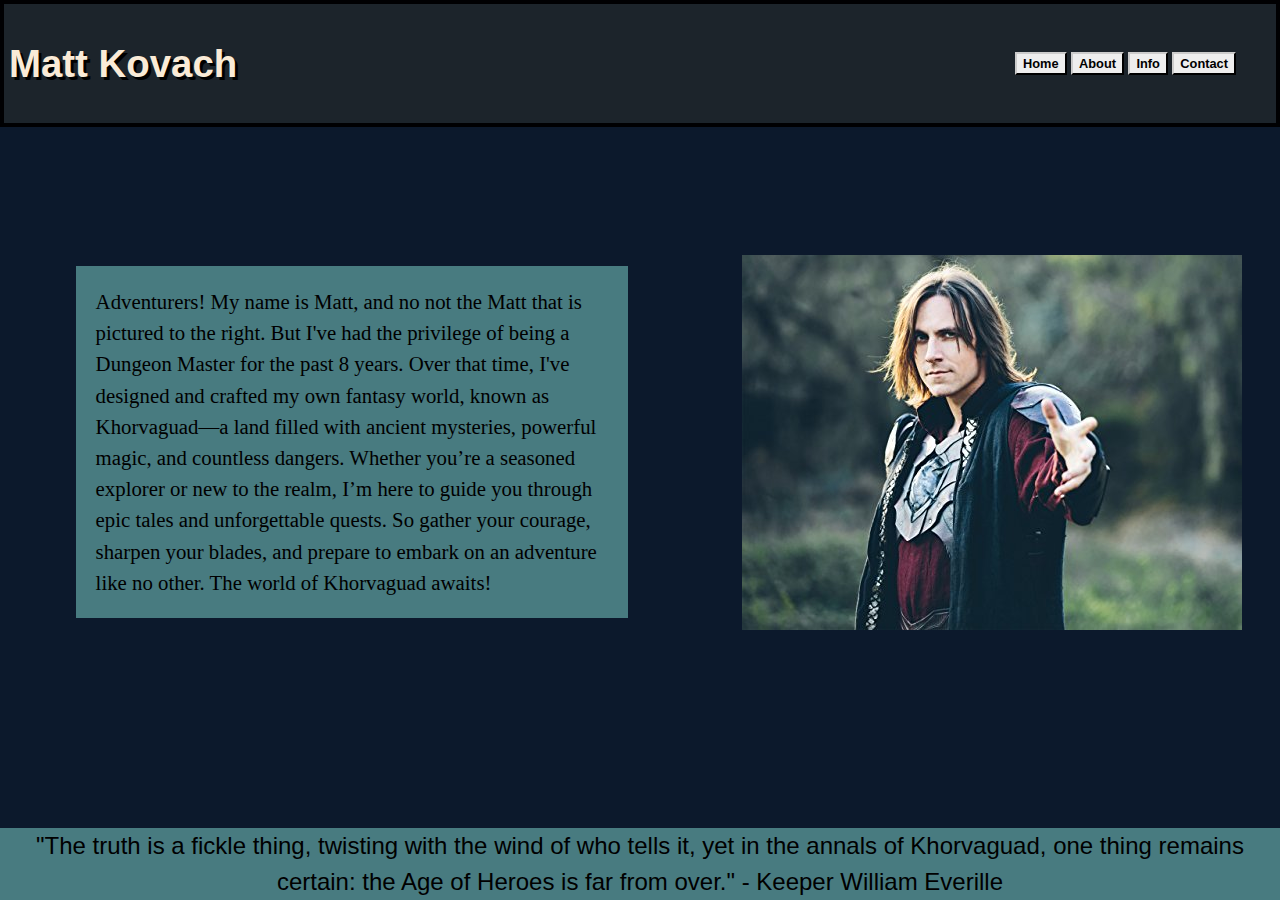
<file: index.html>
<html>
<head>
  <meta charset="UTF-8">
  <meta name="viewport" content="width=device-width, initial-scale=1.0">
  <title>Block 12</title>
  <link rel="stylesheet" href="./styles.css">
</head>
<body>
  <header>
    <nav>
      <h1>Matt Kovach</h1>
      <div class="nav">
        <label for="toggle">
          <img src="./images/hamburger.png" width="70vh" height="auto">
        </label>
        <input type="checkbox" id="toggle">
        <div class="menu">
        <a href="./index.html" class="button">Home</a>
        <a href="./about.html" class="button">About</a>
        <a href="./portfolio.html" class="button">Info</a>
        <a href="./contact.html" class="button">Contact</a>
        </div>
      </div>
    </nav>
  </header>

  <section id="index-body">
    <div id="index-words">
      Adventurers! My name is Matt, and no not the Matt that is pictured to the right. But I've had the privilege of being a Dungeon Master for the past 8 years. Over that time, I've designed and crafted my own fantasy world, known as Khorvaguad—a land filled with ancient mysteries, powerful magic, and countless dangers. Whether you’re a seasoned explorer or new to the realm, I’m here to guide you through epic tales and unforgettable quests. So gather your courage, sharpen your blades, and prepare to embark on an adventure like no other. The world of Khorvaguad awaits!
    </div>
    <img id="Matt-m" src="./images/MV5BNTVhNjc2YzctZGY1Yy00OGFiLWI0OTMtMjExYWYyMzU5M2ZlXkEyXkFqcGc@._V1_.jpg" alt="Matthew Mercer">
  </section>



  <footer>
    "The truth is a fickle thing, twisting with the wind of who tells it, yet in the annals of Khorvaguad, one thing remains certain: the Age of Heroes is far from over." - Keeper William Everille
  </footer>

</body>
</html>
</file>
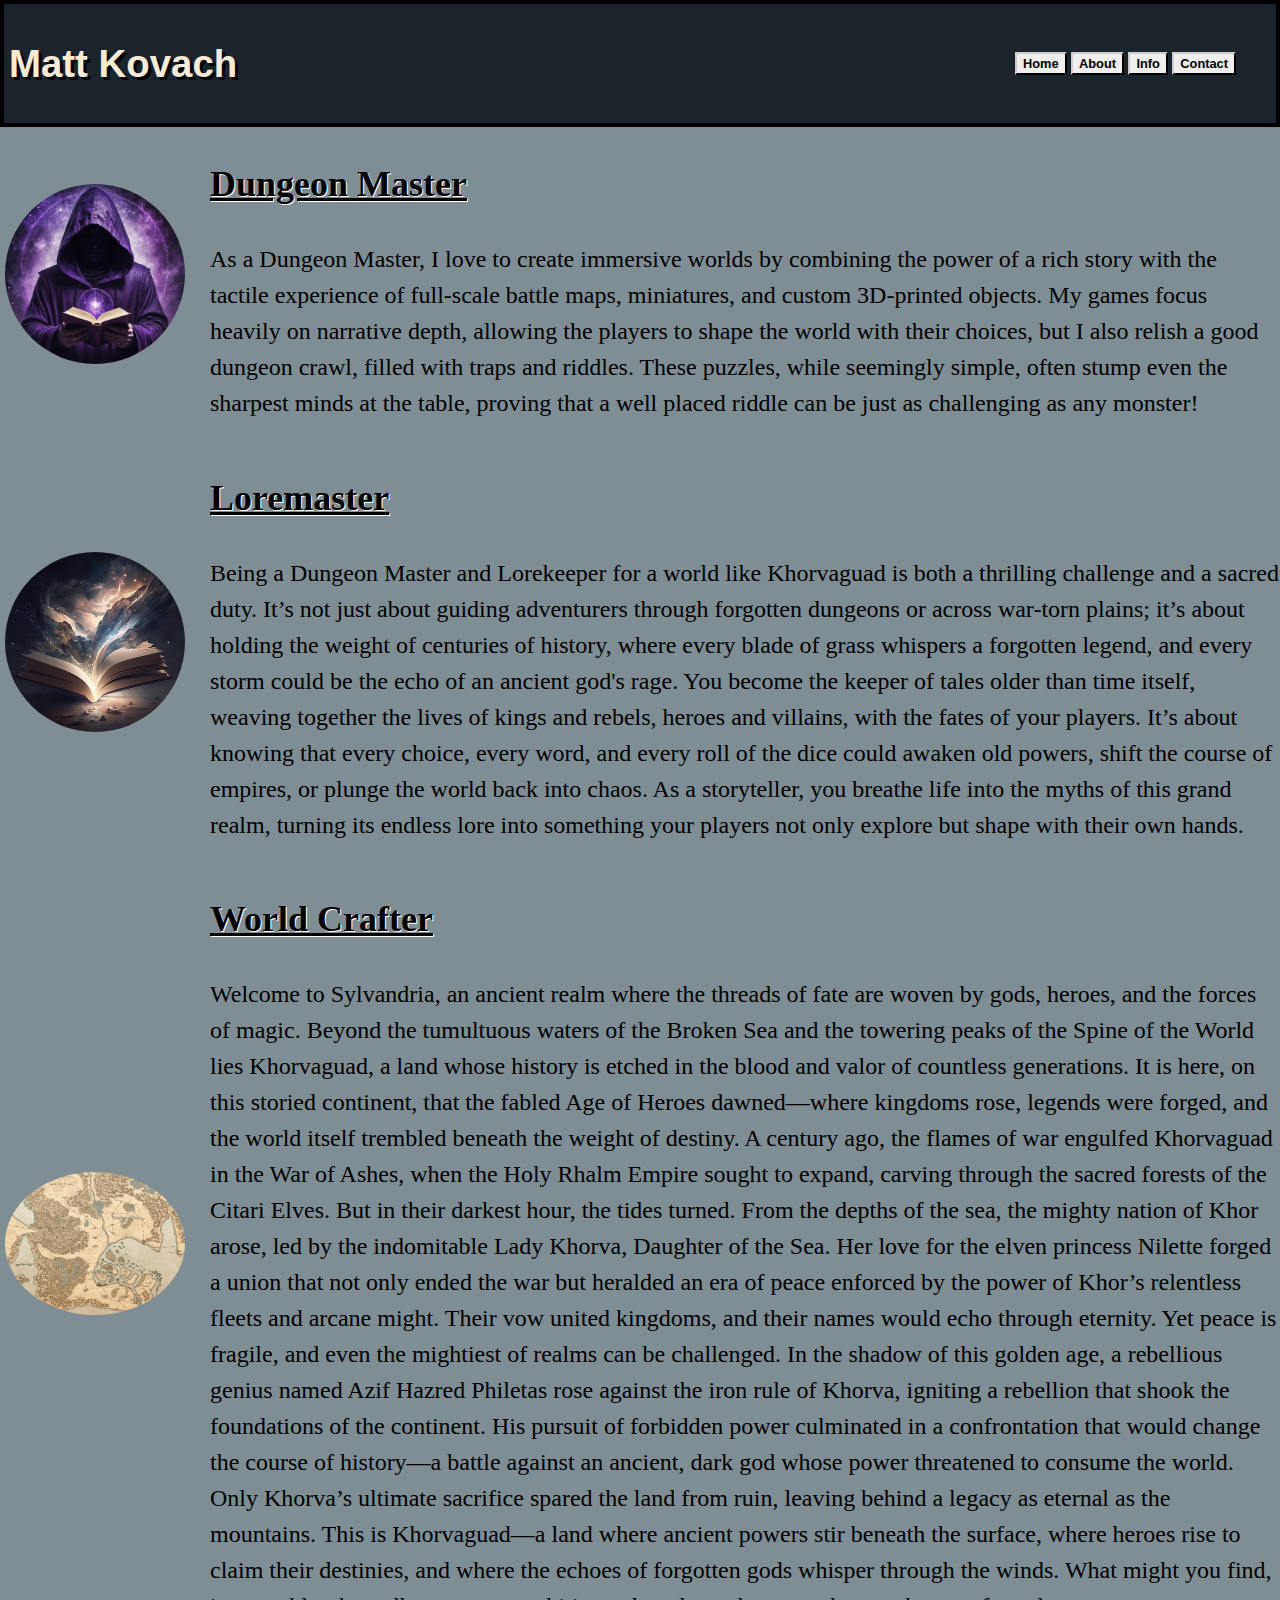
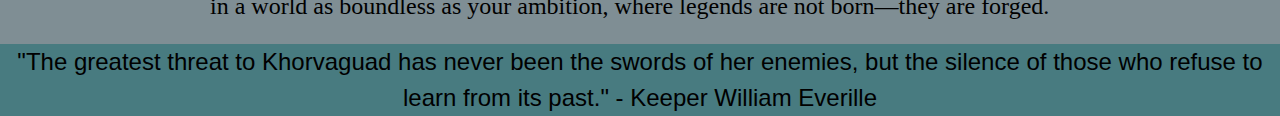
<file: about.html>
<html>
<head>
  <meta name="viewport" content="width=device-width, initial-scale=1.0">
  <title>Block 12</title>
  <link rel="stylesheet" href="./styles.css">
</head>
<body>
  <header>
    <nav>
      <h1>Matt Kovach</h1>
      <div class="nav">
        <label for="toggle">
          <img src="./images/hamburger.png" width="70vh" height="auto">
        </label>
        <input type="checkbox" id="toggle">
        <div class="menu">
        <a href="./index.html" class="button">Home</a>
        <a href="./about.html" class="button">About</a>
        <a href="./portfolio.html" class="button">Info</a>
        <a href="./contact.html" class="button">Contact</a>
        </div>
      </div>
    </nav>
  </header>

  <section id="about-body">
    <div class="about-section">
      <img class="about-img" src="./images/3e654cb1-58c0-46f7-92ae-b855f35dab44.jpg">
      <div>
        <h2>Dungeon Master</h2>
        As a Dungeon Master, I love to create immersive worlds by combining the power of a rich story with the tactile experience of full-scale battle maps, miniatures, and custom 3D-printed objects. My games focus heavily on narrative depth, allowing the players to shape the world with their choices, but I also relish a good dungeon crawl, filled with traps and riddles. These puzzles, while seemingly simple, often stump even the sharpest minds at the table, proving that a well placed riddle can be just as challenging as any monster!
      </div>
    </div>
  
    <div class="about-section">
      <img class="about-img" src="./images/raf,360x360,075,t,fafafa_ca443f4786.jpg">
      <div>
        <h2>Loremaster</h2>
        Being a Dungeon Master and Lorekeeper for a world like Khorvaguad is both a thrilling challenge and a sacred duty. It’s not just about guiding adventurers through forgotten dungeons or across war-torn plains; it’s about holding the weight of centuries of history, where every blade of grass whispers a forgotten legend, and every storm could be the echo of an ancient god's rage. You become the keeper of tales older than time itself, weaving together the lives of kings and rebels, heroes and villains, with the fates of your players. It’s about knowing that every choice, every word, and every roll of the dice could awaken old powers, shift the course of empires, or plunge the world back into chaos. As a storyteller, you breathe life into the myths of this grand realm, turning its endless lore into something your players not only explore but shape with their own hands.
      </div>
    </div>
  
    <div class="about-section">
      <img class="about-img" src="./images/Screenshot 2024-10-05 165108.png">
      <div>
        <h2>World Crafter</h2>
        Welcome to Sylvandria, an ancient realm where the threads of fate are woven by gods, heroes, and the forces of magic. Beyond the tumultuous waters of the Broken Sea and the towering peaks of the Spine of the World lies Khorvaguad, a land whose history is etched in the blood and valor of countless generations. It is here, on this storied continent, that the fabled Age of Heroes dawned—where kingdoms rose, legends were forged, and the world itself trembled beneath the weight of destiny.
        A century ago, the flames of war engulfed Khorvaguad in the War of Ashes, when the Holy Rhalm Empire sought to expand, carving through the sacred forests of the Citari Elves. But in their darkest hour, the tides turned. From the depths of the sea, the mighty nation of Khor arose, led by the indomitable Lady Khorva, Daughter of the Sea. Her love for the elven princess Nilette forged a union that not only ended the war but heralded an era of peace enforced by the power of Khor’s relentless fleets and arcane might. Their vow united kingdoms, and their names would echo through eternity.
        Yet peace is fragile, and even the mightiest of realms can be challenged. In the shadow of this golden age, a rebellious genius named Azif Hazred Philetas rose against the iron rule of Khorva, igniting a rebellion that shook the foundations of the continent. His pursuit of forbidden power culminated in a confrontation that would change the course of history—a battle against an ancient, dark god whose power threatened to consume the world. Only Khorva’s ultimate sacrifice spared the land from ruin, leaving behind a legacy as eternal as the mountains.
        This is Khorvaguad—a land where ancient powers stir beneath the surface, where heroes rise to claim their destinies, and where the echoes of forgotten gods whisper through the winds. What might you find, in a world as boundless as your ambition, where legends are not born—they are forged.
      </div>
    </div>
  </section>



  <footer>
    "The greatest threat to Khorvaguad has never been the swords of her enemies, but the silence of those who refuse to learn from its past." - Keeper William Everille
  </footer>

</body>
</html>
</file>
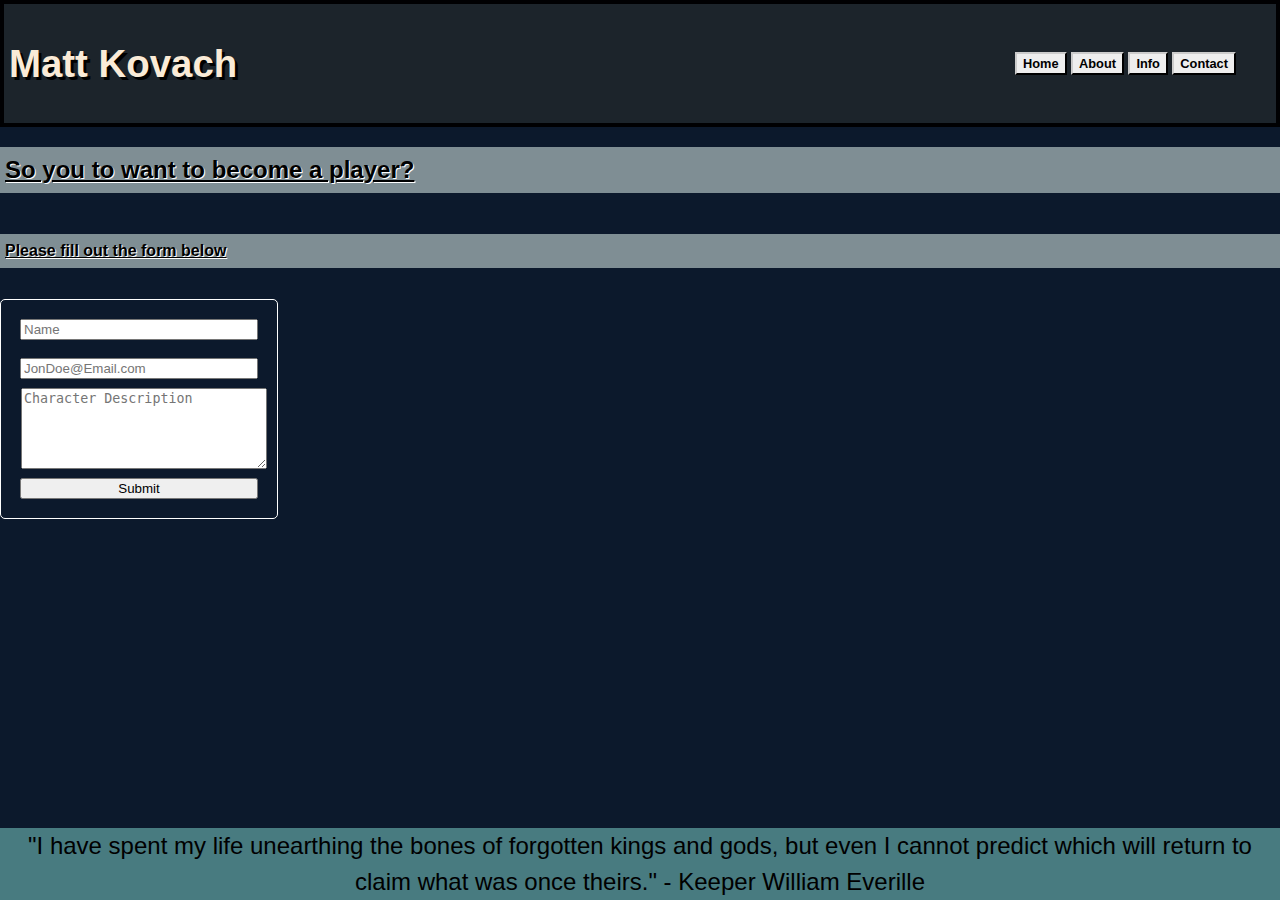
<file: contact.html>
<html>
<head>
  <meta charset="UTF-8">
  <meta name="viewport" content="width=device-width, initial-scale=1.0">
  <title>Block 12</title>
  <link rel="stylesheet" href="./styles.css">
</head>
<body>
  <header>
    <nav>
      <h1>Matt Kovach</h1>
      <div class="nav">
        <label for="toggle">
          <img src="./images/hamburger.png" width="70vh" height="auto">
        </label>
        <input type="checkbox" id="toggle">
        <div class="menu">
        <a href="./index.html" class="button">Home</a>
        <a href="./about.html" class="button">About</a>
        <a href="./portfolio.html" class="button">Info</a>
        <a href="./contact.html" class="button">Contact</a>
        </div>
      </div>
    </nav>
  </header>
  <h2 class="form-title">So you to want to become a player?</h2>
  <h4 class="form-title">Please fill out the form below</h4>
  <section >
    <form id="form">
      <input placeholder="Name" for="name">
      <input placeholder="JonDoe@Email.com" type="email">
      <textarea placeholder="Character Description" rows="5" cols="15" id="CharDes"></textarea>
      <input type="submit" value="Submit">
    </form>


  </section>


  <footer>
    "I have spent my life unearthing the bones of forgotten kings and gods, but even I cannot predict which will return to claim what was once theirs." - Keeper William Everille
  </footer>

</body>
</html>
</file>
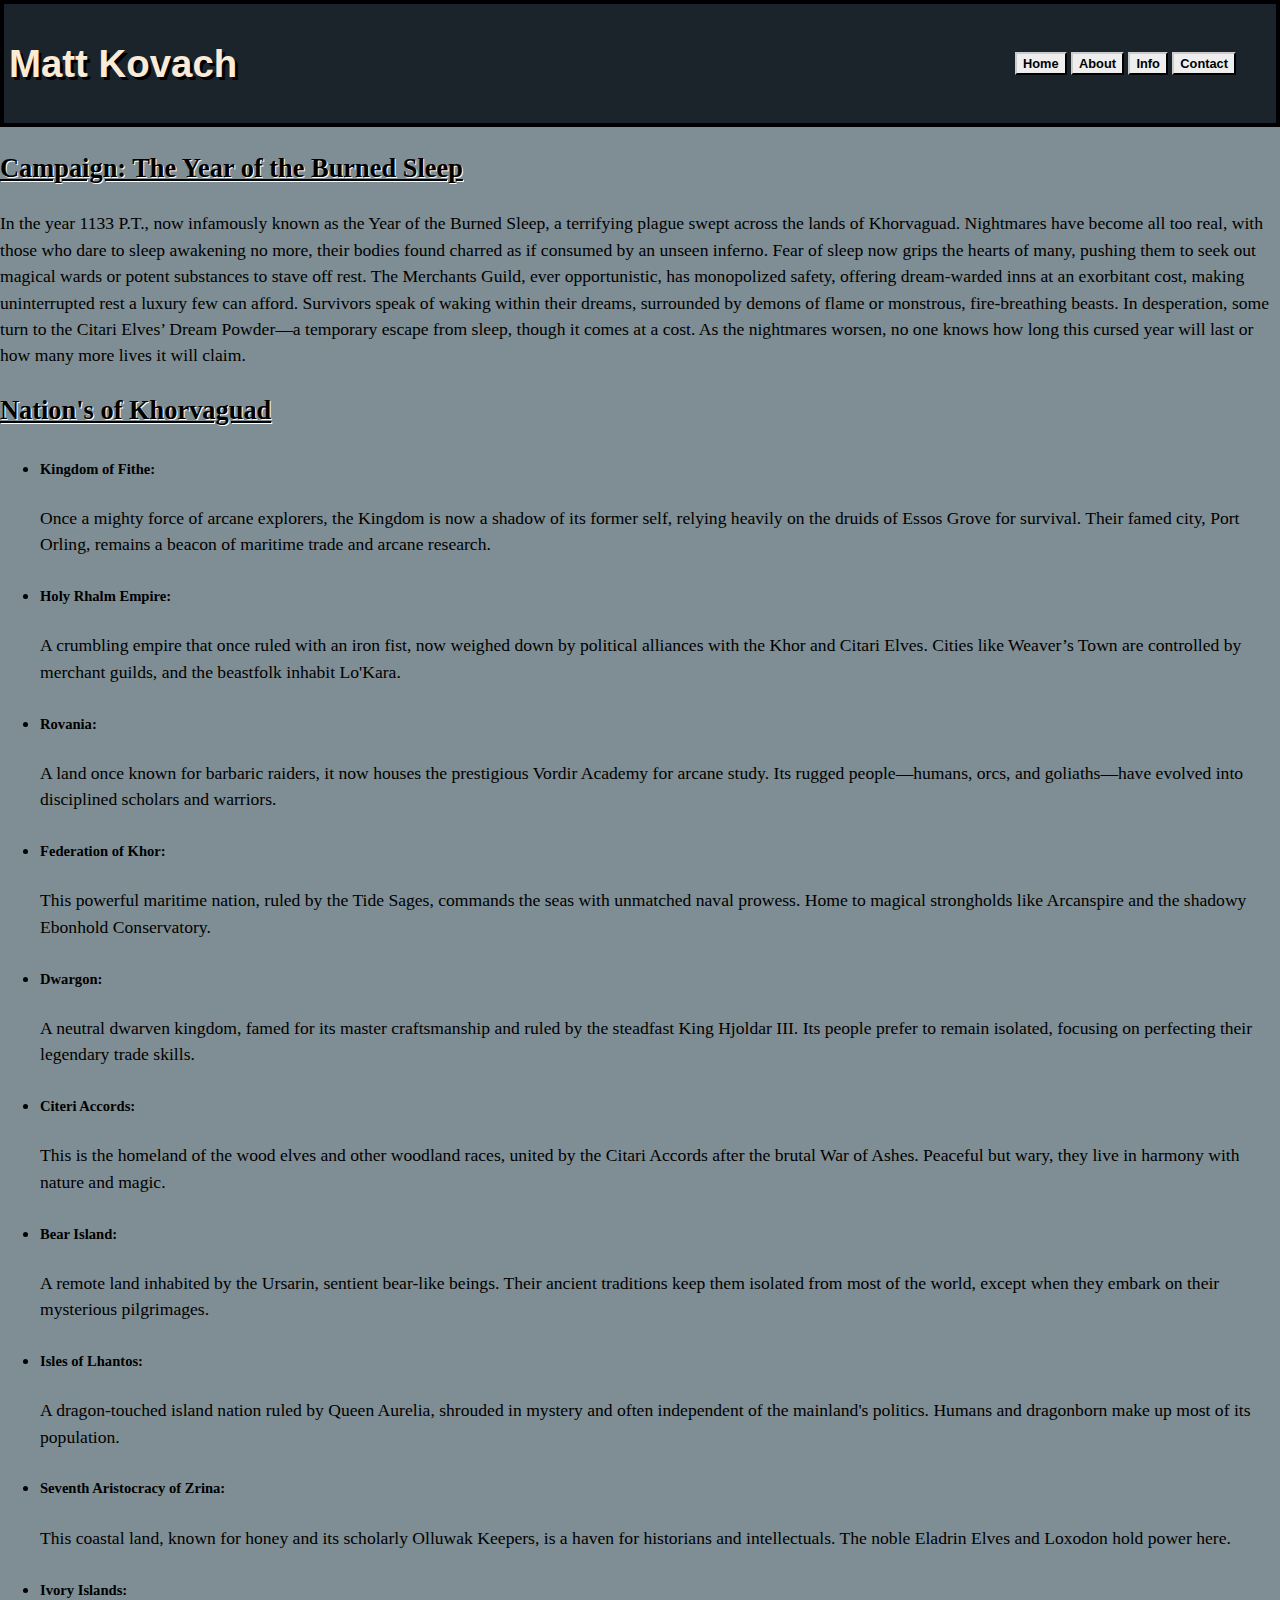
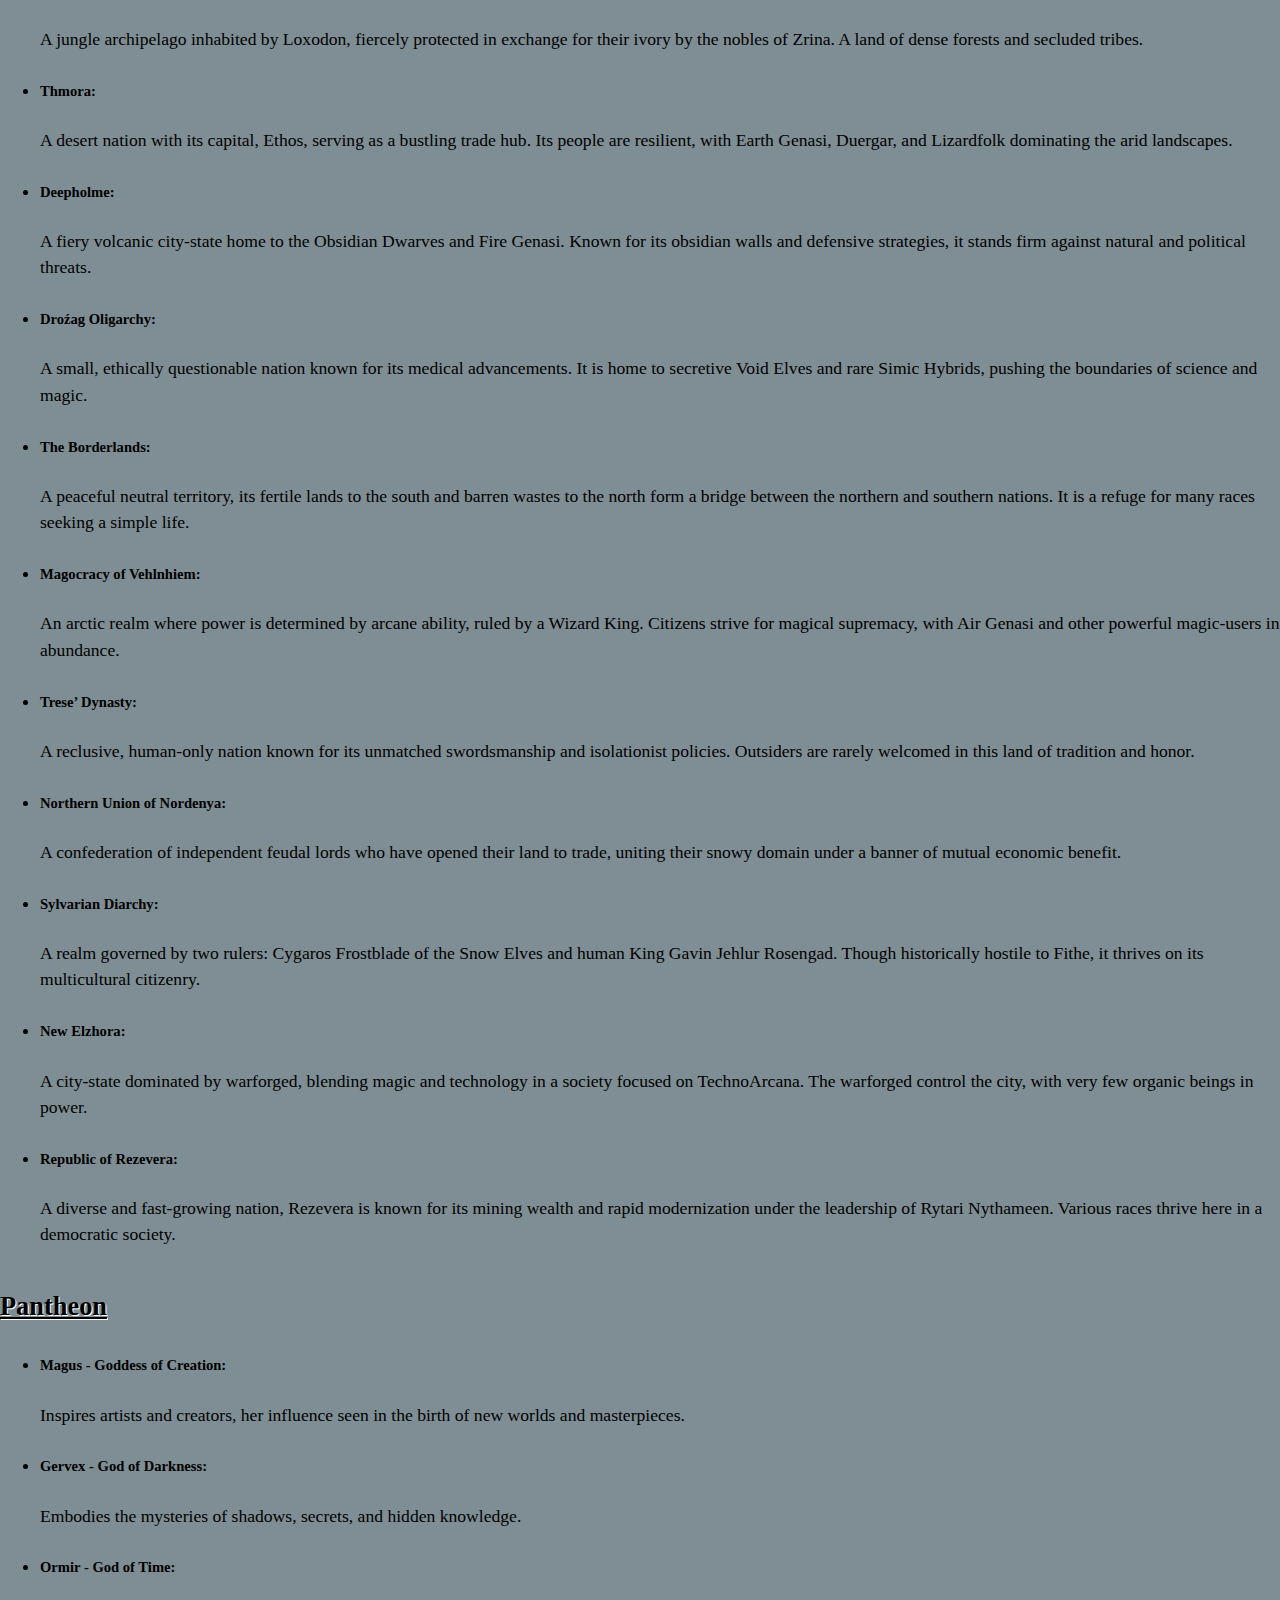
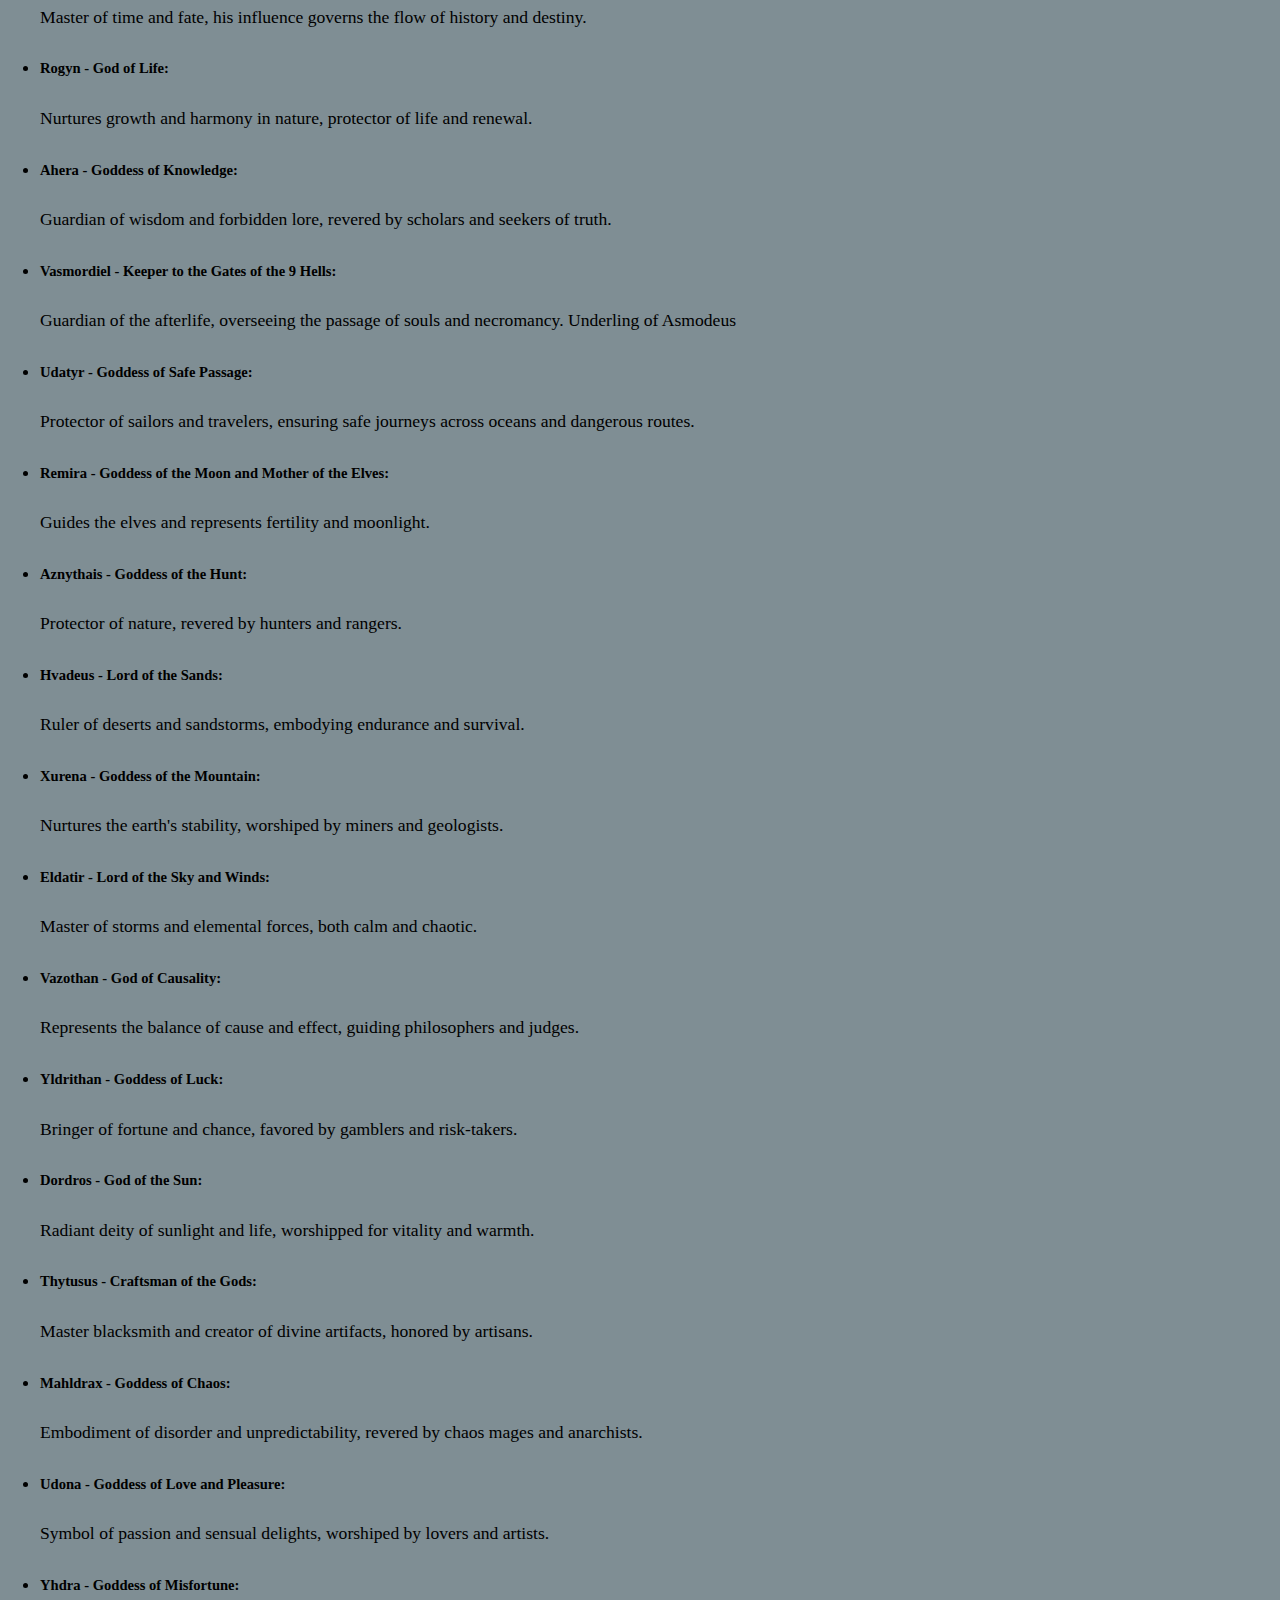
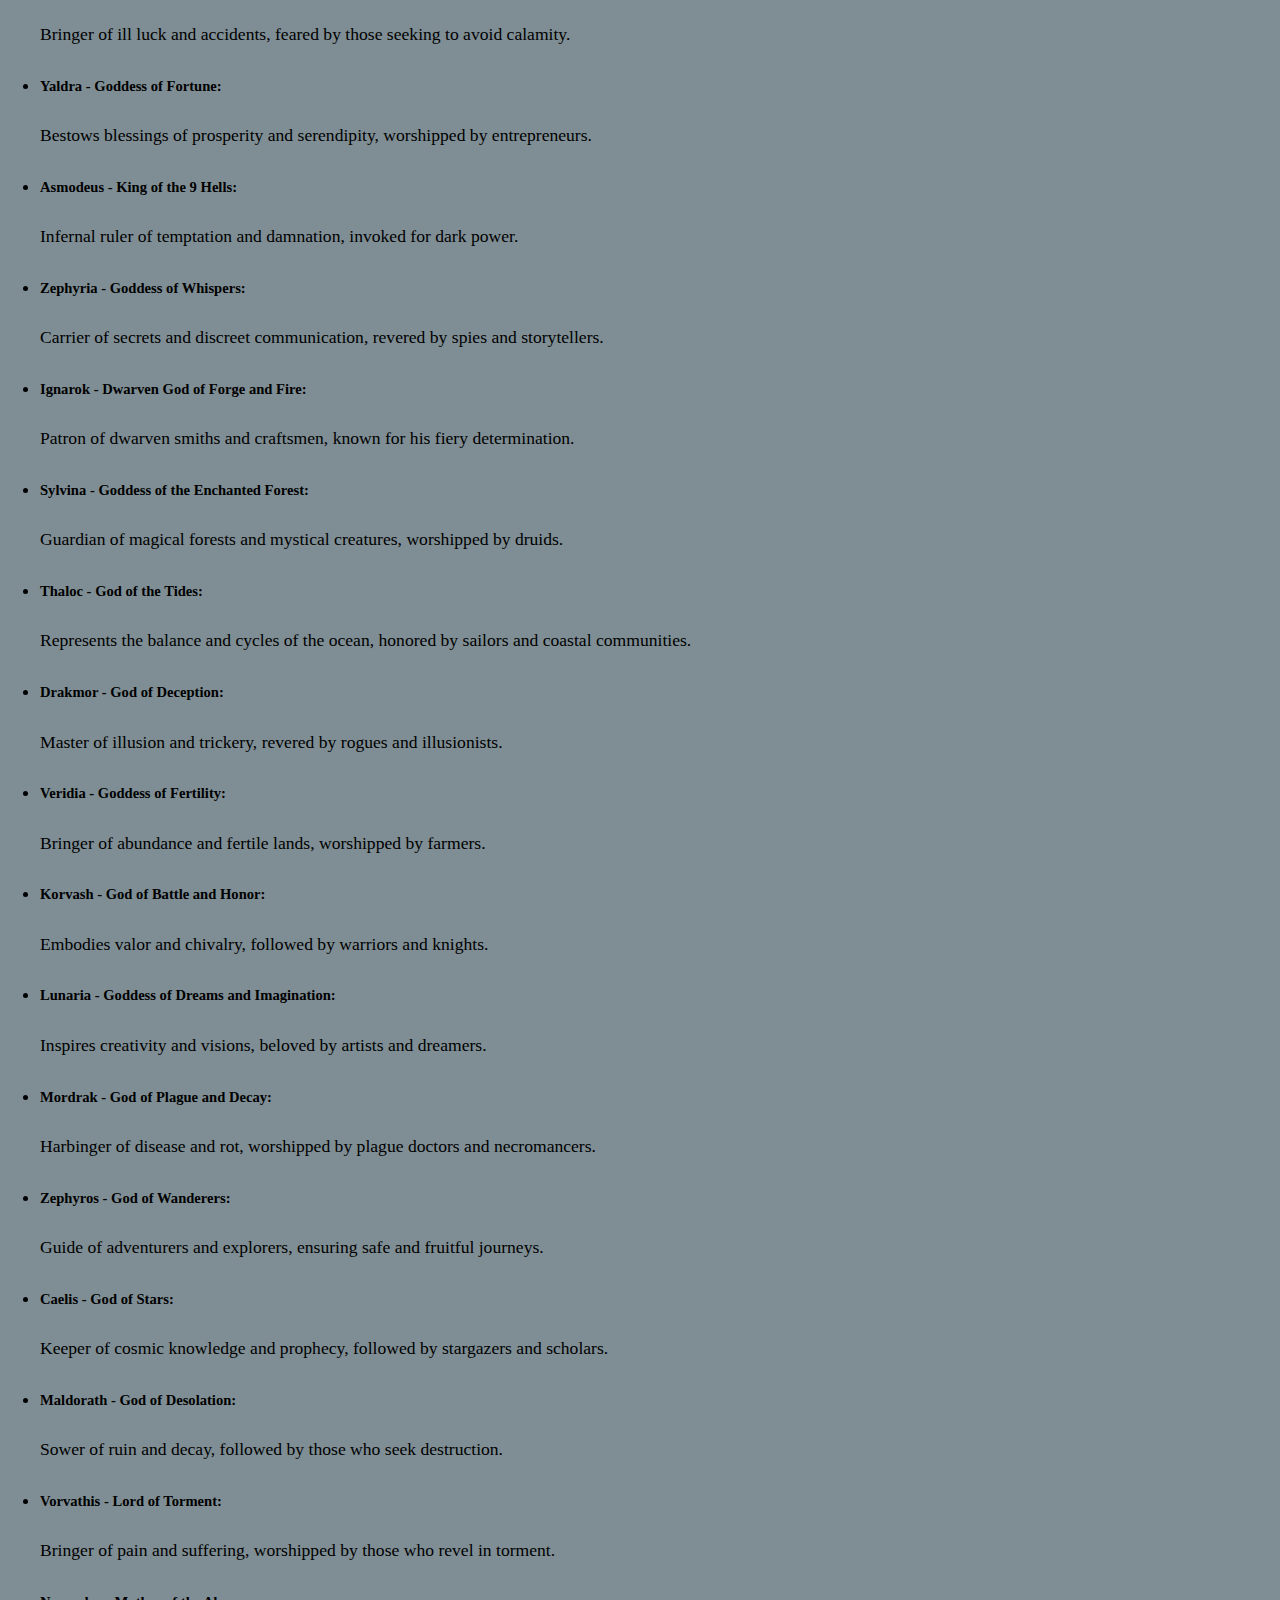
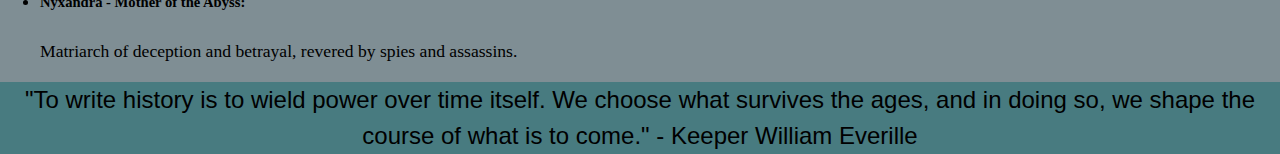
<file: portfolio.html>
<html>
<head>
  <meta charset="UTF-8">
  <meta name="viewport" content="width=device-width, initial-scale=1.0">
  <title>Block 12</title>
  <link rel="stylesheet" href="./styles.css">
</head>
<body>
  <header>
    <nav>
      <h1>Matt Kovach</h1>
      <div class="nav">
        <label for="toggle">
          <img src="./images/hamburger.png" width="70vh" height="auto">
        </label>
        <input type="checkbox" id="toggle">
        <div class="menu">
        <a href="./index.html" class="button">Home</a>
        <a href="./about.html" class="button">About</a>
        <a href="./portfolio.html" class="button">Info</a>
        <a href="./contact.html" class="button">Contact</a>
        </div>
      </div>
    </nav>
  </header>

  <section class="container">
      <section>
        <h2>Campaign: The Year of the Burned Sleep</h2>
        In the year 1133 P.T., now infamously known as the Year of the Burned Sleep, a terrifying plague swept across the lands of Khorvaguad. Nightmares have become all too real, with those who dare to sleep awakening no more, their bodies found charred as if consumed by an unseen inferno. Fear of sleep now grips the hearts of many, pushing them to seek out magical wards or potent substances to stave off rest. The Merchants Guild, ever opportunistic, has monopolized safety, offering dream-warded inns at an exorbitant cost, making uninterrupted rest a luxury few can afford. Survivors speak of waking within their dreams, surrounded by demons of flame or monstrous, fire-breathing beasts. In desperation, some turn to the Citari Elves’ Dream Powder—a temporary escape from sleep, though it comes at a cost. As the nightmares worsen, no one knows how long this cursed year will last or how many more lives it will claim.
      </section>
      <section>
        <h2>Nation's of Khorvaguad</h2>
        <ul>
          <li>
            <h5>Kingdom of Fithe:</h5> Once a mighty force of arcane explorers, the Kingdom is now a shadow of its former self, relying heavily on the druids of Essos Grove for survival. Their famed city, Port Orling, remains a beacon of maritime trade and arcane research.
          </li>
          <li>
            <h5>Holy Rhalm Empire:</h5> A crumbling empire that once ruled with an iron fist, now weighed down by political alliances with the Khor and Citari Elves. Cities like Weaver’s Town are controlled by merchant guilds, and the beastfolk inhabit Lo'Kara.
          </li>
          <li>
            <h5>Rovania:</h5> A land once known for barbaric raiders, it now houses the prestigious Vordir Academy for arcane study. Its rugged people—humans, orcs, and goliaths—have evolved into disciplined scholars and warriors.
          </li>
          <li>
            <h5>Federation of Khor:</h5> This powerful maritime nation, ruled by the Tide Sages, commands the seas with unmatched naval prowess. Home to magical strongholds like Arcanspire and the shadowy Ebonhold Conservatory.
          </li>
          <li>
            <h5>Dwargon:</h5> A neutral dwarven kingdom, famed for its master craftsmanship and ruled by the steadfast King Hjoldar III. Its people prefer to remain isolated, focusing on perfecting their legendary trade skills.
          </li>
          <li>
            <h5>Citeri Accords:</h5> This is the homeland of the wood elves and other woodland races, united by the Citari Accords after the brutal War of Ashes. Peaceful but wary, they live in harmony with nature and magic.
          </li>
          <li>
            <h5>Bear Island:</h5> A remote land inhabited by the Ursarin, sentient bear-like beings. Their ancient traditions keep them isolated from most of the world, except when they embark on their mysterious pilgrimages.
          </li>
          <li>
            <h5>Isles of Lhantos:</h5> A dragon-touched island nation ruled by Queen Aurelia, shrouded in mystery and often independent of the mainland's politics. Humans and dragonborn make up most of its population.
          </li>
          <li>
            <h5>Seventh Aristocracy of Zrina:</h5> This coastal land, known for honey and its scholarly Olluwak Keepers, is a haven for historians and intellectuals. The noble Eladrin Elves and Loxodon hold power here.
          </li>
          <li>
            <h5>Ivory Islands:</h5> A jungle archipelago inhabited by Loxodon, fiercely protected in exchange for their ivory by the nobles of Zrina. A land of dense forests and secluded tribes.
          </li>
          <li>
            <h5>Thmora:</h5> A desert nation with its capital, Ethos, serving as a bustling trade hub. Its people are resilient, with Earth Genasi, Duergar, and Lizardfolk dominating the arid landscapes.
          </li>
          <li>
            <h5>Deepholme:</h5> A fiery volcanic city-state home to the Obsidian Dwarves and Fire Genasi. Known for its obsidian walls and defensive strategies, it stands firm against natural and political threats.
          </li>
          <li>
            <h5>Droźag Oligarchy:</h5> A small, ethically questionable nation known for its medical advancements. It is home to secretive Void Elves and rare Simic Hybrids, pushing the boundaries of science and magic.
          </li>
          <li>
            <h5>The Borderlands:</h5> A peaceful neutral territory, its fertile lands to the south and barren wastes to the north form a bridge between the northern and southern nations. It is a refuge for many races seeking a simple life.
          </li>
          <li>
            <h5>Magocracy of Vehlnhiem:</h5> An arctic realm where power is determined by arcane ability, ruled by a Wizard King. Citizens strive for magical supremacy, with Air Genasi and other powerful magic-users in abundance.
          </li>
          <li>
            <h5>Trese’ Dynasty:</h5> A reclusive, human-only nation known for its unmatched swordsmanship and isolationist policies. Outsiders are rarely welcomed in this land of tradition and honor.
          </li>
          <li>
            <h5>Northern Union of Nordenya:</h5> A confederation of independent feudal lords who have opened their land to trade, uniting their snowy domain under a banner of mutual economic benefit.
          </li>
          <li>
            <h5>Sylvarian Diarchy:</h5> A realm governed by two rulers: Cygaros Frostblade of the Snow Elves and human King Gavin Jehlur Rosengad. Though historically hostile to Fithe, it thrives on its multicultural citizenry.
          </li>
          <li>
            <h5>New Elzhora:</h5> A city-state dominated by warforged, blending magic and technology in a society focused on TechnoArcana. The warforged control the city, with very few organic beings in power.
          </li>
          <li>
            <h5>Republic of Rezevera:</h5> A diverse and fast-growing nation, Rezevera is known for its mining wealth and rapid modernization under the leadership of Rytari Nythameen. Various races thrive here in a democratic society.
          </li>
        </ul>
      </section>
      <section>
        <h2>Pantheon</h2>
          <ul>
            <li>
              <h5>Magus - Goddess of Creation:</h5> Inspires artists and creators, her influence seen in the birth of new worlds and masterpieces.
            </li>
            <li>
              <h5>Gervex - God of Darkness:</h5> Embodies the mysteries of shadows, secrets, and hidden knowledge.
            </li>
            <li>
              <h5>Ormir - God of Time:</h5> Master of time and fate, his influence governs the flow of history and destiny.
            </li>
            <li>
              <h5>Rogyn - God of Life:</h5> Nurtures growth and harmony in nature, protector of life and renewal.
            </li>
            <li>
              <h5>Ahera - Goddess of Knowledge:</h5> Guardian of wisdom and forbidden lore, revered by scholars and seekers of truth.
            </li>
            <li>
              <h5>Vasmordiel - Keeper to the Gates of the 9 Hells:</h5> Guardian of the afterlife, overseeing the passage of souls and necromancy. Underling of Asmodeus
            </li>
            <li>
              <h5>Udatyr - Goddess of Safe Passage:</h5> Protector of sailors and travelers, ensuring safe journeys across oceans and dangerous routes.
            </li>
            <li>
              <h5>Remira - Goddess of the Moon and Mother of the Elves:</h5> Guides the elves and represents fertility and moonlight.
            </li>
            <li>
              <h5>Aznythais - Goddess of the Hunt:</h5> Protector of nature, revered by hunters and rangers.
            </li>
            <li>
              <h5>Hvadeus - Lord of the Sands:</h5> Ruler of deserts and sandstorms, embodying endurance and survival.
            </li>
            <li>
              <h5>Xurena - Goddess of the Mountain:</h5> Nurtures the earth's stability, worshiped by miners and geologists.
            </li>
            <li>
              <h5>Eldatir - Lord of the Sky and Winds:</h5> Master of storms and elemental forces, both calm and chaotic.
            </li>
            <li>
              <h5>Vazothan - God of Causality:</h5> Represents the balance of cause and effect, guiding philosophers and judges.
            </li>
            <li>
              <h5>Yldrithan - Goddess of Luck:</h5> Bringer of fortune and chance, favored by gamblers and risk-takers.
            </li>
            <li>
              <h5>Dordros - God of the Sun:</h5> Radiant deity of sunlight and life, worshipped for vitality and warmth.
            </li>
            <li>
              <h5>Thytusus - Craftsman of the Gods:</h5> Master blacksmith and creator of divine artifacts, honored by artisans.
            </li>
            <li>
              <h5>Mahldrax - Goddess of Chaos:</h5> Embodiment of disorder and unpredictability, revered by chaos mages and anarchists.
            </li>
            <li>
              <h5>Udona - Goddess of Love and Pleasure:</h5> Symbol of passion and sensual delights, worshiped by lovers and artists.
            </li>
            <li>
              <h5>Yhdra - Goddess of Misfortune:</h5> Bringer of ill luck and accidents, feared by those seeking to avoid calamity.
            </li>
            <li>
              <h5>Yaldra - Goddess of Fortune:</h5> Bestows blessings of prosperity and serendipity, worshipped by entrepreneurs.
            </li>
            <li>
              <h5>Asmodeus - King of the 9 Hells:</h5> Infernal ruler of temptation and damnation, invoked for dark power.
            </li>
            <li>
              <h5>Zephyria - Goddess of Whispers:</h5> Carrier of secrets and discreet communication, revered by spies and storytellers.
            </li>
            <li>
              <h5>Ignarok - Dwarven God of Forge and Fire:</h5> Patron of dwarven smiths and craftsmen, known for his fiery determination.
            </li>
            <li>
              <h5>Sylvina - Goddess of the Enchanted Forest:</h5> Guardian of magical forests and mystical creatures, worshipped by druids.
            </li>
            <li>
              <h5>Thaloc - God of the Tides:</h5> Represents the balance and cycles of the ocean, honored by sailors and coastal communities.
            </li>
            <li>
              <h5>Drakmor - God of Deception:</h5> Master of illusion and trickery, revered by rogues and illusionists.
            </li>
            <li>
              <h5>Veridia - Goddess of Fertility:</h5> Bringer of abundance and fertile lands, worshipped by farmers.
            </li>
            <li>
              <h5>Korvash - God of Battle and Honor:</h5> Embodies valor and chivalry, followed by warriors and knights.
            </li>
            <li>
              <h5>Lunaria - Goddess of Dreams and Imagination:</h5> Inspires creativity and visions, beloved by artists and dreamers.
            </li>
            <li>
              <h5>Mordrak - God of Plague and Decay:</h5> Harbinger of disease and rot, worshipped by plague doctors and necromancers.
            </li>
            <li>
              <h5>Zephyros - God of Wanderers:</h5> Guide of adventurers and explorers, ensuring safe and fruitful journeys.
            </li>
            <li>
              <h5>Caelis - God of Stars:</h5> Keeper of cosmic knowledge and prophecy, followed by stargazers and scholars.
            </li>
            <li>
              <h5>Maldorath - God of Desolation:</h5> Sower of ruin and decay, followed by those who seek destruction.
            </li>
            <li>
              <h5>Vorvathis - Lord of Torment: </h5>Bringer of pain and suffering, worshipped by those who revel in torment.
            </li>
            <li>
              <h5>Nyxandra - Mother of the Abyss:</h5> Matriarch of deception and betrayal, revered by spies and assassins.
            </li>

          </ul>
      </section>
    </section>



  <footer>
    "To write history is to wield power over time itself. We choose what survives the ages, and in doing so, we shape the course of what is to come." - Keeper William Everille
  </footer>

</body>
</html>
</file>
<file: styles.css>
body {
  font-family: sans-serif;
  line-height: 1.5;
  min-height: 100vh;
  background: #0c192c;
  display: flex;
  flex-direction: column;
  margin: 0;
  width: 100%;
  height: 100%;
}
h1 {
  flex-direction: row;
  font-size: 3vw;
  color: antiquewhite;
  text-shadow: 3px 3px 0 black; 
}
nav {
  width: auto;
  height: auto;
  padding: 5px;
  background-color: rgba(42, 45, 43, 0.548);
  border: 4px solid rgb(0, 0, 2);
  display: flex;
  flex-direction: row;
}

nav > div {
  display: flex;
  flex-direction: row;
  align-items:center;
  margin-left: auto;
  padding: 5px;
}

.button {
  font: bold 1vw Arial;
  text-decoration: none;
  background-color: #EEEEEE;
  color: #000000;
  padding: 2px 6px 2px 6px;
  border-top: 2px solid #CCCCCC;
  border-right: 2px solid #000000;
  border-bottom: 2px solid #000000;
  border-left: 2px solid #CCCCCC;
}

a:hover {
  color: rgb(215, 7, 230);
}

a:visited {
  color: rgb(8, 0, 253);
}

footer {
  text-align: center;
  background-color: rgba(97, 164, 164, 0.71);
  font-family: 'Franklin Gothic Medium', 'Arial Narrow', Arial, sans-serif;
  font-size: x-large;
  margin-top: auto;

}

#index-body {
  display: flex;
  flex-direction: row;
  justify-content: center;
  align-items: center;
  height: 70vh;

}

#index-words {
  background-color: rgba(97, 164, 164, 0.71);
  font-family: serif;
  font-size: 130%;
  padding: 20px;
  margin: auto;
  width: 40%;
}

#Matt-m {
  max-width: 100%;
  height: auto;
  margin: 3%;
}

#about-body {
  background-color: rgba(176, 192, 192, 0.7);
  font-size: 1.5rem;
  font-family: 'Times New Roman';
}

.about-img {
    border-radius: 50%;
    width: 20vh;
    height: auto;
    padding: 5px;

} 

.about-section {
  display: flex;
  flex-direction: row;
  align-items: center;
  margin-bottom: 20px;
}

.about-section img {
  margin-right: 20px;
}

.about-section div {
  flex: 1;
}

h2 {
  color: rgb(0, 0, 0);
  text-shadow: 1px 1px 0 rgb(255, 255, 255);
  text-decoration: underline;
  
}

.container {
  display: flex;
  flex-direction: column;
  background-color: rgba(176, 192, 192, 0.7);
  font-size: 1.1rem;
  font-family: 'Times New Roman';
}

.form-title {
  display: inline-block;
  color: rgb(0, 0, 0);
  text-shadow: 1px 1px 0 rgb(255, 255, 255);
  text-decoration: underline;
  background: rgba(176, 192, 192, 0.7); 
  padding: 5px;

}

#form {
  display: flex;
  flex-direction: column;
  width: auto;
  margin: 10px 0;
  padding: 10px;
  border: 1px solid white;
  border-radius: 5px;
  max-width: 20%;
}

input {
  margin: 1vh;
}

#CharDes {
  margin-left: 10px;
}

.menu {
  margin: 0 30px 0 0;
}

.menu a {
  line-height: 70px;
}

label {
  margin: 0 40px 0 0;
  display: none;
  width: 30px;
}
#toggle {
  display: none;
}

@media only screen and (max-width: 500px) {
  label {
    display: block;
    cursor: pointer;
  }

  .menu {
    width: 100%;
    display: none;
  }
  .menu a {
    display: block;
    font: bold 1vw Arial;
    text-decoration: none;
    background-color: #EEEEEE;
    color: #000000;
    padding: 2px 6px 2px 6px;
    border-top: 2px solid #CCCCCC;
    border-right: 2px solid #000000;
    border-bottom: 2px solid #000000;
    border-left: 2px solid #CCCCCC;
  }
  #toggle:checked + .menu {
    display: block;
  }
  #form {
    display: flex;
    flex-direction: column;
    width: 90%;
    margin: 10px auto; 
    border: none;
  }
  input, textarea {
    width: 100%; 
  }
 
  #Matt-m {
    width: 80%;
    height: auto;
  }
}
</file>
